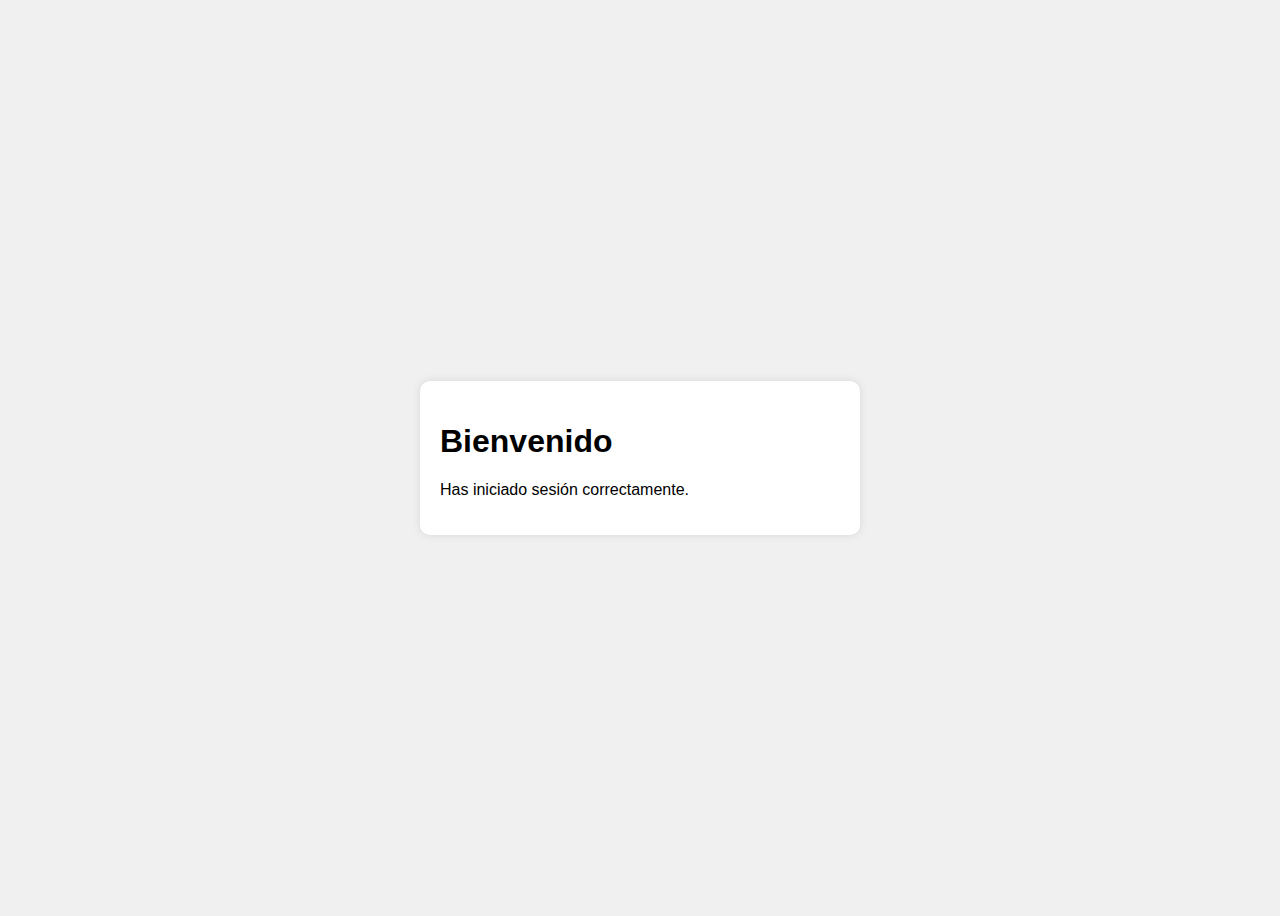
<file: welcome.html>
<!DOCTYPE html>
<html lang="en">
<head>
    <meta charset="UTF-8">
    <meta name="viewport" content="width=device-width, initial-scale=1.0">
    <title>Welcome</title>
    <link rel="stylesheet" href="styles.css">
</head>
<body>
    <div class="container">
        <h1>Bienvenido</h1>
        <p>Has iniciado sesión correctamente.</p>
    </div>
</body>
</html>
</file>
<file: styles.css>
body {
  font-family: Arial, sans-serif;
  display: flex;
  justify-content: center;
  align-items: center;
  height: 100vh;
  background-color: #f0f0f0;
}

.container {
  background-color: white;
  padding: 20px;
  border-radius: 10px;
  box-shadow: 0 0 10px rgba(0, 0, 0, 0.1);
  max-width: 400px;
  width: 100%;
}

h2 {
  text-align: center;
  margin-bottom: 20px;
}

form {
  display: flex;
  flex-direction: column;
}

input {
  margin-bottom: 10px;
  padding: 10px;
  border: 1px solid #ccc;
  border-radius: 5px;
}

button {
  padding: 10px;
  border: none;
  border-radius: 5px;
  background-color: #007bff;
  color: white;
  cursor: pointer;
}

button:hover {
  background-color: #0056b3;
}
</file>
